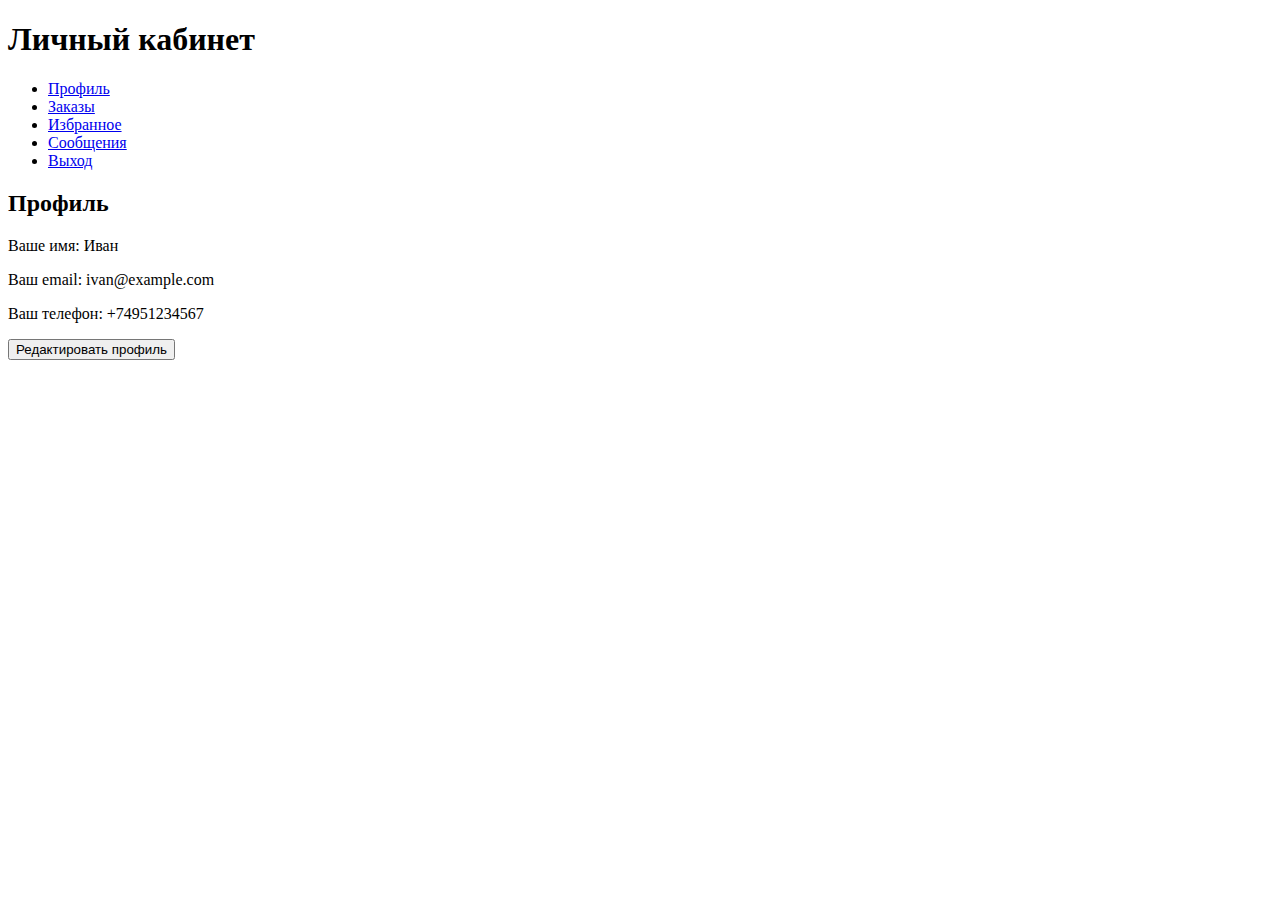
<file: kabunet.html>
<!DOCTYPE html>
<html>
  <head>
    <title>Личный кабинет</title>
    <link rel="stylesheet" href ="C:\Users\fedor\Desktop\Курсовая работа\css\kabin.css">
    <link rel="preconnect" href="https://fonts.googleapis.com">
    <link rel="preconnect" href="https://fonts.gstatic.com" crossorigin>
    <link href="https://fonts.googleapis.com/css2?family=Roboto:wght@300&display=swap" rel="stylesheet">
  </head>
  <body>
    <header>
      <h1>Личный кабинет</h1>
    </header>
    <nav>
      <ul>
        <li><a href="#">Профиль</a></li>
        <li><a href="#">Заказы</a></li>
        <li><a href="#">Избранное</a></li>
        <li><a href="#">Сообщения</a></li>
        <li><a href="#">Выход</a></li>
      </ul>
    </nav>
    <main>
      <section>
        <h2>Профиль</h2>
        <p>Ваше имя: Иван</p>
        <p>Ваш email: ivan@example.com</p>
        <p>Ваш телефон: +74951234567</p>
        <button>Редактировать профиль</button>
      </section>
      
    </main>
  </body>
</html>
</file>
